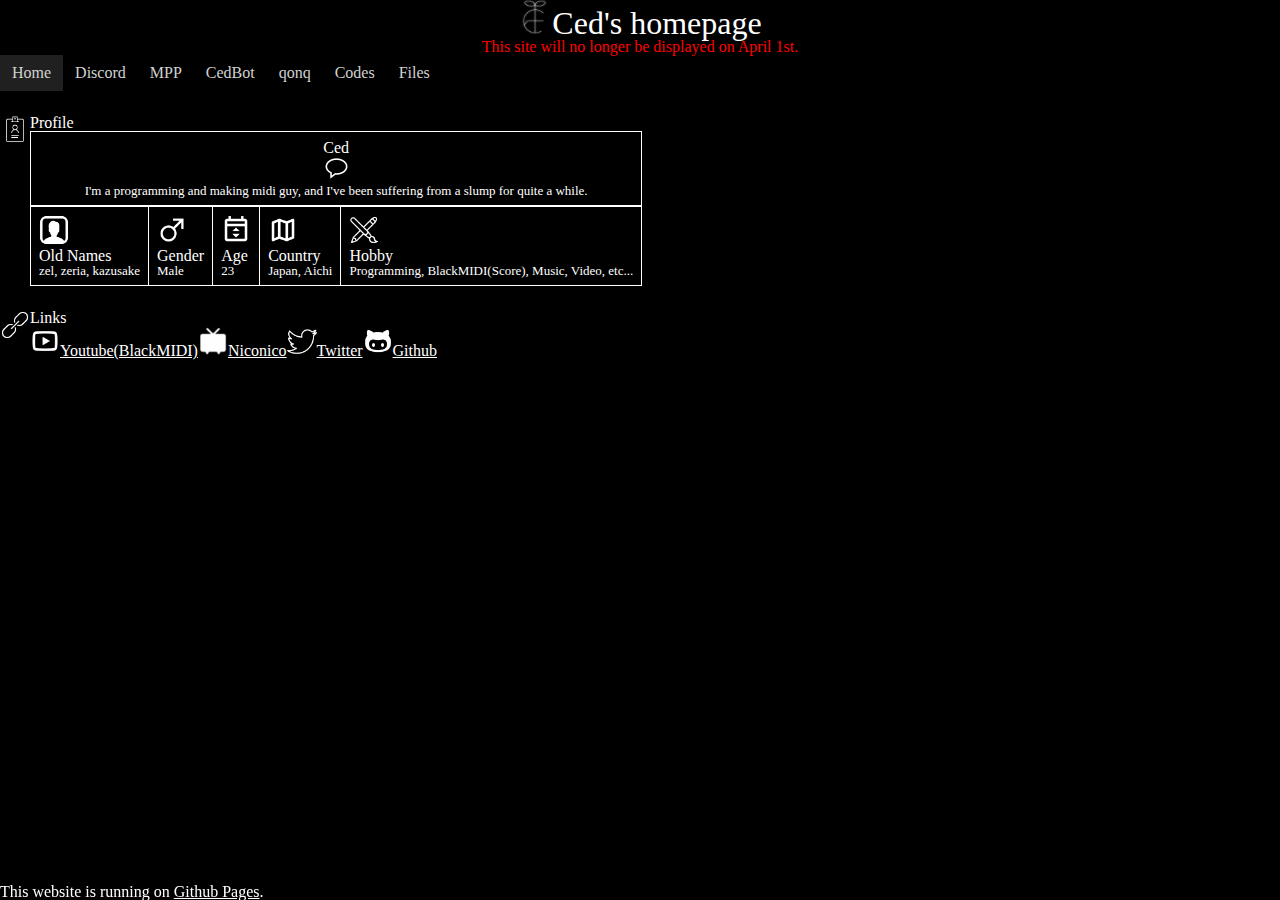
<file: index.html>
﻿<!DOCTYPE html>
<html lang="en">
  <head>
    <meta charset="UTF-8">
    <meta name="viewport" content="width=device-width">
    <meta http-equiv="X-UA-Compatible" content="IE=edge">
    <meta property="og:title" content="Home">
    <meta property="og:url" content="https://www.cedms.jp">
    <meta property="og:image" content="src/images/icons/ced/black.png" />
    <meta property="og:type" content=" website" />
    <meta property="og:description" content="セドのホームページです。" /> 
    <meta property="og:site_name" content="Ced's Homepage" />
    <meta name="theme-color" content="#4285f4">
    <meta name="description" content="Ced's main page :)">
    <link rel="stylesheet" href="src/reset.css">
    <link rel="stylesheet" href="src/style.css">
    <link rel="shortcut icon" type="image/x-icon" href="src/images/icons/ced/black.png">
    <script src="src/script.js"></script>
    <title>home</title>
  </head>
  <body>
    <div class="title">
      <h1><img alt="mainimage" src="src/images/icons/ced/white_sizefix.png" width="34" height="34">Ced's homepage</h1>
      <h2>This site will no longer be displayed on April 1st.</h2>
    </div>
    <div class="menu">
      <ul>
        <li><p class="active">Home</p></li>
        <li><a href="javascript:undefined">Discord</a></li>
        <li><a href="https://mpp.cedms.jp">MPP</a></li>
        <li><a href="https://bot.cedms.jp">CedBot</a></li>
        <li><a href="https://s.cedms.jp">qonq</a></li>
        <li><a href="https://codes.cedms.jp">Codes</a></li>
        <li><a href="https://files.cedms.jp">Files</a></li>
      </ul>
    </div>
    <div class="info">
      <div id="description">
        <details open>
          <summary><img alt="profile" src="src/images/icons/self-description/profile.png" width="30" height="30" class="leftimage"><p>Profile</p></summary>
          <table>
            <caption>
              <h1>Ced</h1>
              <img alt="comment" src="src/images/icons/self-description/comment.png" width="25" height="25"><p id="comment">idk</p>
            </caption>
            <tbody>
              <td>
                <img alt="name" src="src/images/icons/self-description/name.png" width="30" height="30"><h1>Old Names</h1>
                <br><p>zel, zeria, kazusake</p>
              </td>
              <td>
                <img alt="gender" src="src/images/icons/self-description/gender.png" width="30" height="30"><h1>Gender</h1>
                <br><p>Male</p>
              </td>
              <td>
                <img alt="age" src="src/images/icons/self-description/age.png" width="30" height="30"><h1>Age</h1>
                <br><p id="age">idk</p>
              </td>
              <td>
                <img alt="map" src="src/images/icons/self-description/map.png" width="30" height="30"><h1>Country</h1>
                <br><p>Japan, Aichi</p>
              </td>
              <td>
                <img alt="hobby" src="src/images/icons/self-description/hobby.png" width="30" height="30"><h1>Hobby</h1>
                <br><p>Programming, BlackMIDI(Score), Music, Video, etc...</p>
              </td>
            </tbody>
          </table>
        </details>
      </div>
  
      <div id="links">
        <details open>
          <summary><img alt="link" src="src/images/icons/self-description/link.png" width="30" height="30" class="leftimage"><p>Links</p></summary>
          <table>
            <tbody>
              <td>
                <a href="https://www.youtube.com/channel/UCsj-vSMzC6wru-8PQ8XXPhw"><img alt="youtube" src="src/images/icons/account/youtube.png" width="30" height="30">Youtube(BlackMIDI)</a>
              </td>
              <td>
                <a href="https://www.nicovideo.jp/user/40069987"><img alt="niconico" src="src/images/icons/account/niconico.png" width="30" height="30">Niconico</a>
              </td>
              <td>
                <a href="https://twitter.com/fuji_ced"><img alt="twitter" src="src/images/icons/account/twitter.png" width="30" height="30">Twitter</a>
              </td>
              <td>
                <a href="https://github.com/Zel9278"><img alt="github" src="src/images/icons/account/github.png" width="30" height="30">Github</a>
              </td>
            </tbody>
          </table>
        </details>
      </div>
    </div>
    <div class="bottom">
      <p>This website is running on <a href="https://github.com/Zel9278/cedms.jp">Github Pages</a>.</p>
    </div>
  </body>
</html>
</file>
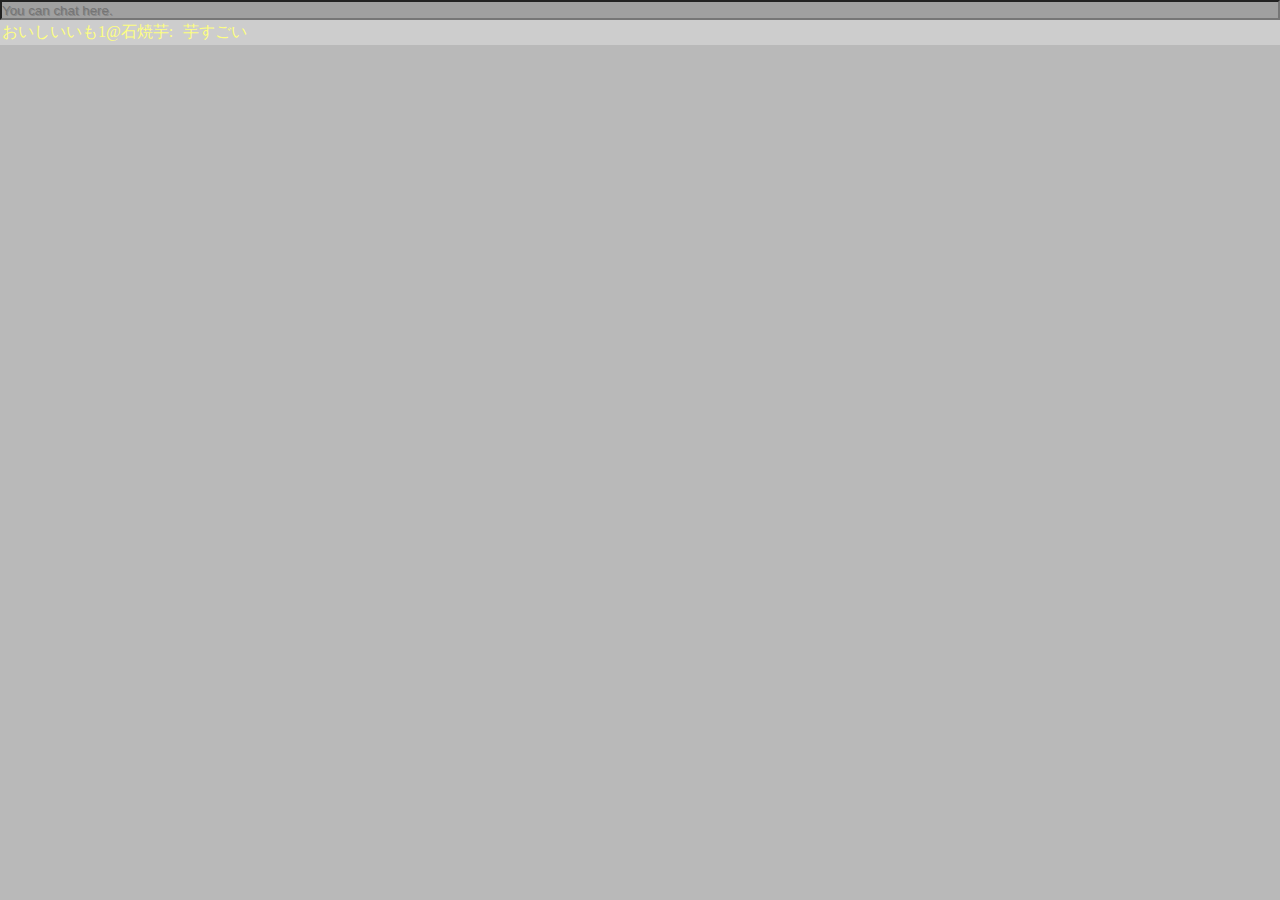
<file: imochat/index.html>
<!DOCTYPE html>
<html lang="en">
  <head>
    <meta charset="UTF-8">
    <meta http-equiv="X-UA-Compatible" content="IE=edge">
    <meta name="viewport" content="width=device-width, initial-scale=1.0">
    <meta name="description" content="let's imochat!">
    <title>ImoChat</title>
    <script src="src/script.js"></script>
    <link rel="stylesheet" href="src/style.css">
    <script src="src/libs/jquery-3.5.1.min.js"></script>
  </head>
  <body>
    <div id="chat">
      <div id="messagebox"><input type="text" id="text-box" placeholder="You can chat here." maxlength="512"></div>
      <ul></ul>
    </div>
  </body>
</html>
</file>
<file: src/style.css>
﻿html, body {
  background-color: black;
}

.title h1 {
  text-align: center;
  font-size: 32px;
}

.title h2 {
  text-align: center;
  font-size: 16px;
  color: red;
}

.menu ul {
  list-style-type: none;
  display: block;
  margin-left: auto;
  margin-right: auto;
  padding: 0;
  overflow: hidden;
}

.menu li {
  float: left;
}

.menu li a {
  display: block;
  color: rgb(210, 210, 210);
  text-align: center;
  padding: 10px 12px;
  text-decoration: none;
}

.menu li a:hover {
  background-color: rgb(20, 20, 20);
}

.menu .active {
  display: block;
  color: rgb(210, 210, 210);
  text-align: center;
  padding: 10px 12px;
  text-decoration: none;
  background-color: #202020;
}

.leftimage {
  float: left;
}

details[open] summary ~ * {
  animation: sweep .2s ease-out;
  margin-left: 1em;
}

.info div {
  margin-top: 24px;
}

#description {
  -moz-user-select: none;
  -ms-user-select: none;
  -khtml-user-select: none;
  -webkit-user-select: none;
  -webkit-touch-callout: none;

  position: relative;
}

#description summary:first-of-type {
  list-style-type: none;
}

#description table {
  color: #ffffff;
  border-collapse: collapse;
}

#description tbody {
  border: solid 1px;
	padding: 0.5em;
}

#description caption {
  border: solid 1px;
	padding: 0.5em;
}

#description th {
  border: solid 1px;
	padding: 0.5em;
}

#description td {
  border: solid 1px;
	padding: 0.5em;
}

#description table p {
  font-size: 13px;
}

#links {
  -moz-user-select: none;
  -ms-user-select: none;
  -khtml-user-select: none;
  -webkit-user-select: none;
  -webkit-touch-callout: none;

  position: relative;
}

#links summary:first-of-type {
  list-style-type: none;
}

.bottom {
  position: fixed;
  left: 0;
  bottom: 0;
}

table {
  margin-left: auto;
  margin-right: auto;
}

@keyframes sweep {
  0%    {opacity: 0; margin-left: 0}
  100%  {opacity: 1; margin-left: 1em}
}

@keyframes cry {
  0%    {opacity: 1; margin-left: 1em}
  100%  {opacity: 0; margin-left: 0}
}
</file>
<file: imochat/src/style.css>
*  {
  margin: 0px;
  padding: 0px;
  box-sizing: border-box;
}

html, body {
  position: relative;
  background-color: rgb(245, 245, 245);
  overflow: hidden;
}

#chat, #chat * {
  user-select: text;
  -webkit-user-select: text;
  -moz-user-select: text;
  -ms-user-select: text;
}

#chat #messagebox {
  display: flex;
  margin: 0;
  font-size: 16px;
  height: 20px;
}

#chat #messagebox input[type=text] {
  background-color: rgb(160, 160, 160);
  width: 100%;
  height: 20px;
  text-shadow: #888 1px 1px;
  color: #fff;
}

#chat ul {
  position: relative;
  display: block;
  background-color: rgb(185, 185, 185);
  height: calc(100vh - 20px);
  list-style: none;
  overflow-y: auto;
}

#chat li {
  background-color: #eeeeee50;
  padding: 2px;
}

#chat li:nth-child(odd) {
  background-color: #eeeeee60;
}

#chat li .name {
  margin-right: 10px;
}

#chat li .message {
  margin-right: 6px;
}
</file>
